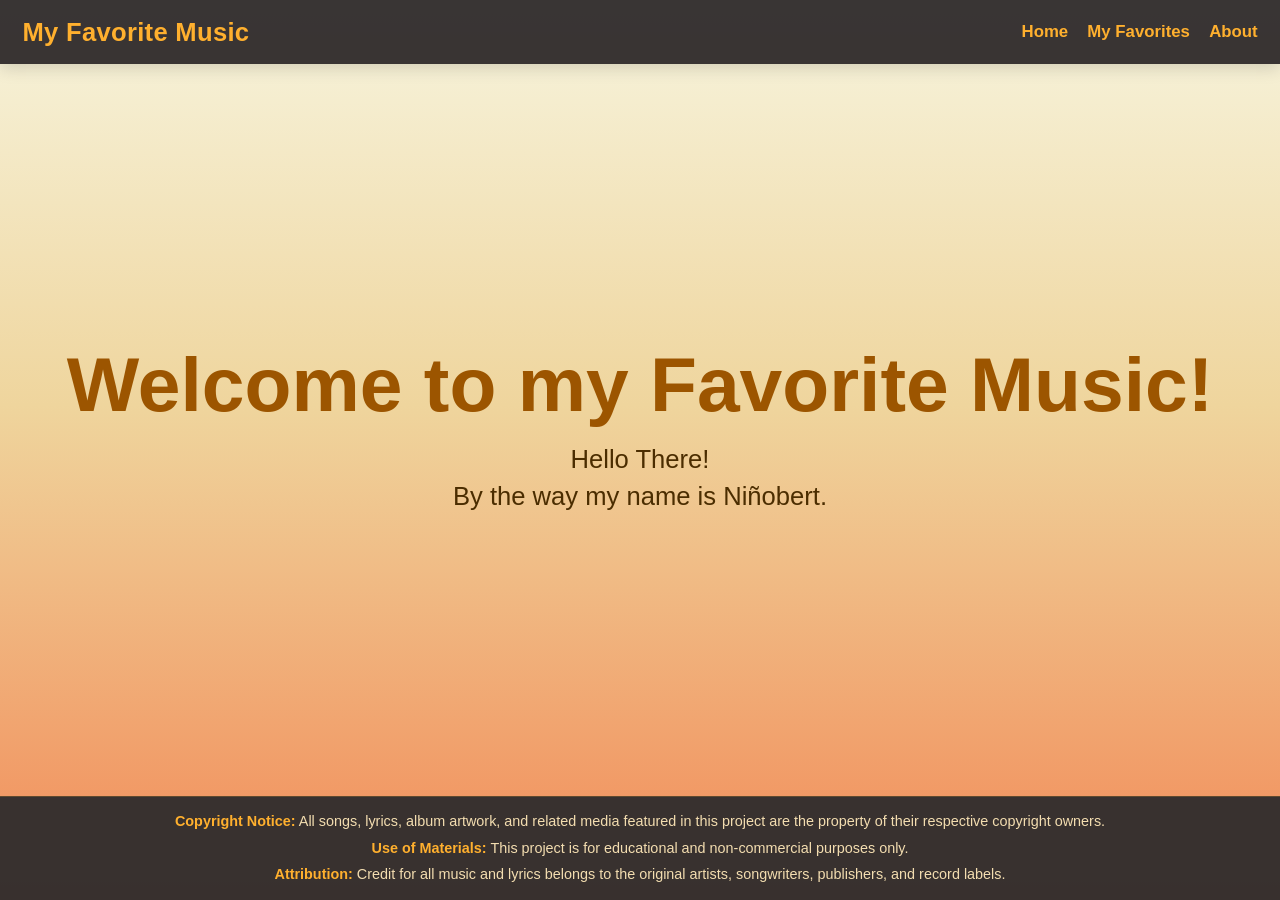
<file: index.html>
<!DOCTYPE html>
<html lang="en">
<head>
    <meta charset="UTF-8">
    <meta name="viewport" content="width=device-width, initial-scale=1.0">
    <title>My Favorite Music</title>
    <link rel="stylesheet" href="./css/styles.css">
    <link rel="apple-touch-icon" sizes="180x180" href="/apple-touch-icon.png">
    <link rel="icon" type="image/png" sizes="32x32" href="/favicon-32x32.png">
    <link rel="icon" type="image/png" sizes="16x16" href="/favicon-16x16.png">
    <link rel="manifest" href="/site.webmanifest">
</head>
<body>
    <div class="header">
        <h1>My Favorite Music</h1>
        <nav>
            <ul>
                <li><a href="index.html">Home</a></li>
                <li><a href="music.html" id="favorites-btn">My Favorites</a></li>
                <li><a href="about.html">About</a></li>
            </ul>
        </nav>
    </div>
    <div class="content">
        <h1>Welcome to my Favorite Music!</h1>
        <p>Hello There!</p>
        <p>By the way my name is Niñobert.</p>
    </div>

    <footer class="site-footer">
        <div class="footer-content">
            <p><strong>Copyright Notice:</strong> All songs, lyrics, album artwork, and related media featured in this project are the property of their respective copyright owners.</p>
            <p><strong>Use of Materials:</strong> This project is for educational and non-commercial purposes only.</p>
            <p><strong>Attribution:</strong> Credit for all music and lyrics belongs to the original artists, songwriters, publishers, and record labels.</p>
        </div>
    </footer>
</body>
</html>
</file>
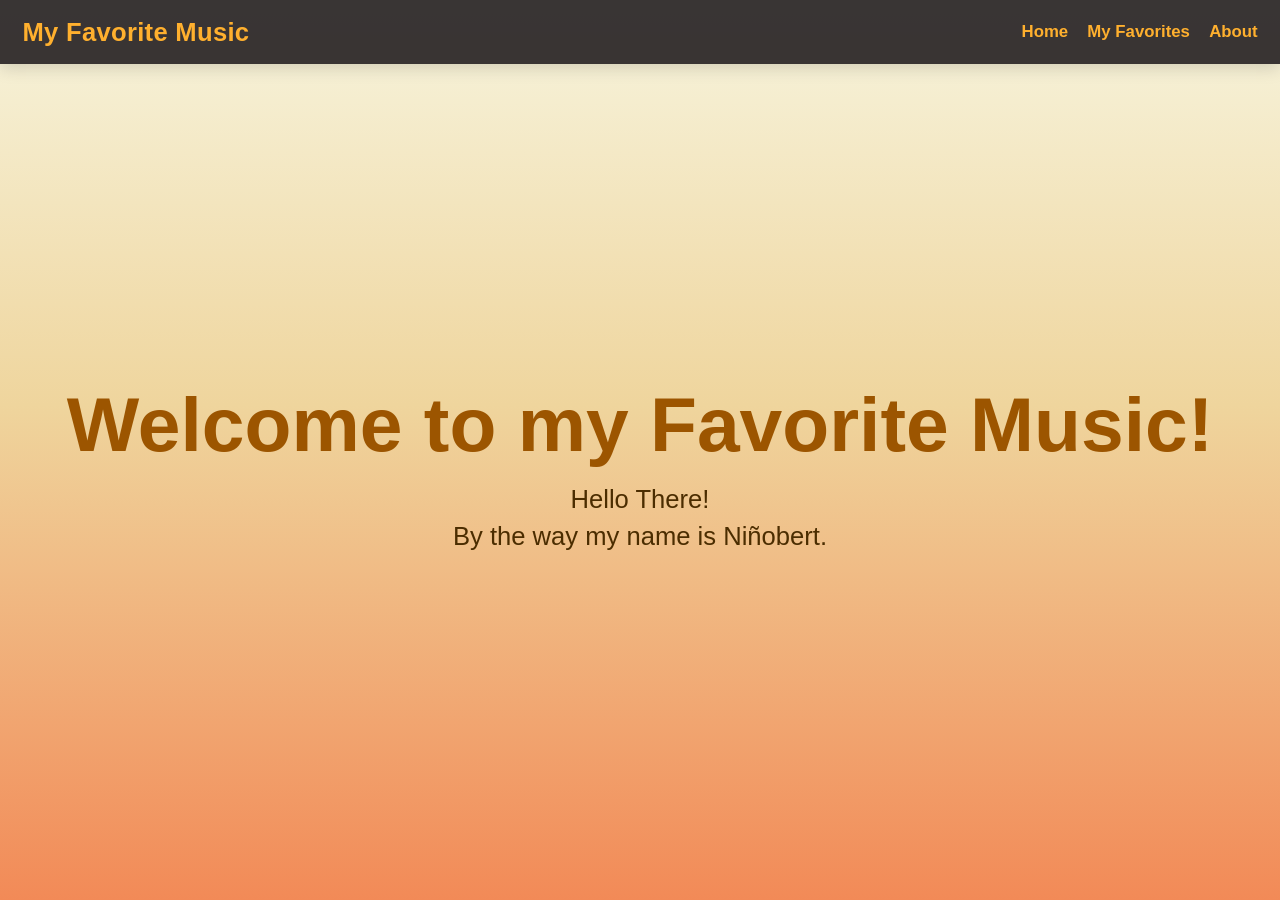
<file: src/html/index.html>
<!DOCTYPE html>
<html lang="en">
<head>
    <meta charset="UTF-8">
    <meta name="viewport" content="width=device-width, initial-scale=1.0">
    <title>My Favorite Music</title>
    <link rel="stylesheet" href="../css/styles.css">
</head>
<body>
    <div class="header">
        <h1>My Favorite Music</h1>
        <nav>
            <ul>
                <li><a href="index.html">Home</a></li>
                <li><a href="music.html" id="favorites-btn">My Favorites</a></li>
                <li><a href="about.html">About</a></li>
            </ul>
        </nav>
    </div>
    <div class="content">
        <h1>Welcome to my Favorite Music!</h1>
        <p>Hello There!</p>
        <p>By the way my name is Niñobert.</p>
    </div>
</body>
</html>
</file>
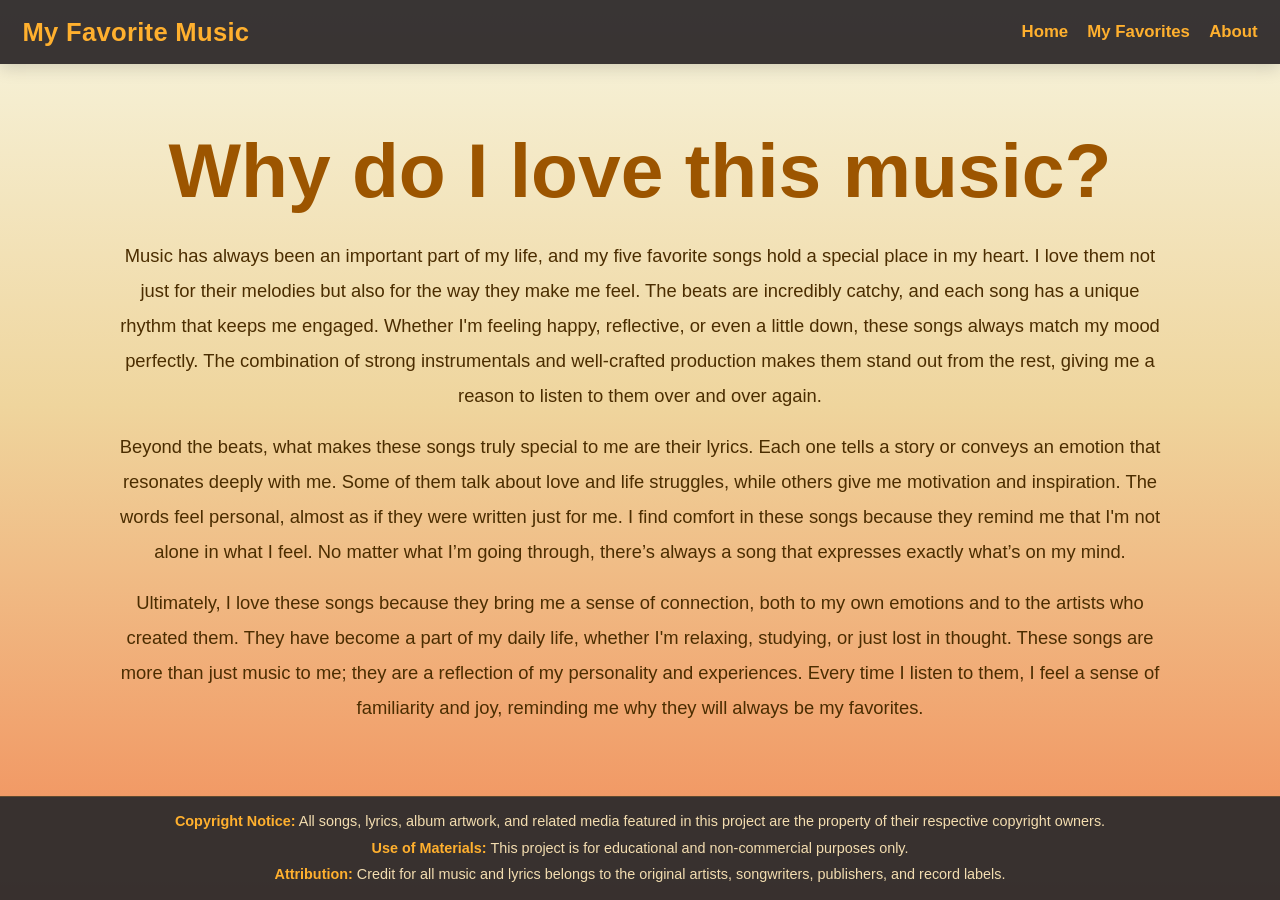
<file: about.html>
<!DOCTYPE html>
<html lang="en">
<head>
    <meta charset="UTF-8">
    <meta name="viewport" content="width=device-width, initial-scale=1.0">
    <title>About</title>
    <link rel="stylesheet" href="./css/styles.css">
    <link rel="apple-touch-icon" sizes="180x180" href="/apple-touch-icon.png">
    <link rel="icon" type="image/png" sizes="32x32" href="/favicon-32x32.png">
    <link rel="icon" type="image/png" sizes="16x16" href="/favicon-16x16.png">
    <link rel="manifest" href="/site.webmanifest">
</head>
<body>
    <div class="header">
    <h1>My Favorite Music</h1>
        <nav>
            <ul>
                <li><a href="index.html">Home</a></li>
                <li><a href="music.html" id="favorites-btn">My Favorites</a></li>
                <li><a href="about.html">About</a></li>
            </ul>
        </nav>
    </div>
    <div class="aboutme">
        <h1>Why do I love this music?</h1>
        <p>Music has always been an important part of my life, and my five favorite songs hold a special place in my heart. I love
        them not just for their melodies but also for the way they make me feel. The beats are incredibly catchy, and each song
        has a unique rhythm that keeps me engaged. Whether I'm feeling happy, reflective, or even a little down, these songs
        always match my mood perfectly. The combination of strong instrumentals and well-crafted production makes them stand out
        from the rest, giving me a reason to listen to them over and over again.</p>

        <p>Beyond the beats, what makes these songs truly special to me are their lyrics. Each one tells a story or conveys an
        emotion that resonates deeply with me. Some of them talk about love and life struggles, while others give me motivation
        and inspiration. The words feel personal, almost as if they were written just for me. I find comfort in these songs
        because they remind me that I'm not alone in what I feel. No matter what I’m going through, there’s always a song that
        expresses exactly what’s on my mind.</p>

        <p>Ultimately, I love these songs because they bring me a sense of connection, both to my own emotions and to the artists
        who created them. They have become a part of my daily life, whether I'm relaxing, studying, or just lost in thought.
        These songs are more than just music to me; they are a reflection of my personality and experiences. Every time I listen
        to them, I feel a sense of familiarity and joy, reminding me why they will always be my favorites.</p>
    </div>

    <footer class="site-footer">
        <div class="footer-content">
            <p><strong>Copyright Notice:</strong> All songs, lyrics, album artwork, and related media featured in this project are the property of their respective copyright owners.</p>
            <p><strong>Use of Materials:</strong> This project is for educational and non-commercial purposes only.</p>
            <p><strong>Attribution:</strong> Credit for all music and lyrics belongs to the original artists, songwriters, publishers, and record labels.</p>
        </div>
    </footer>
</body>
</html>
</file>
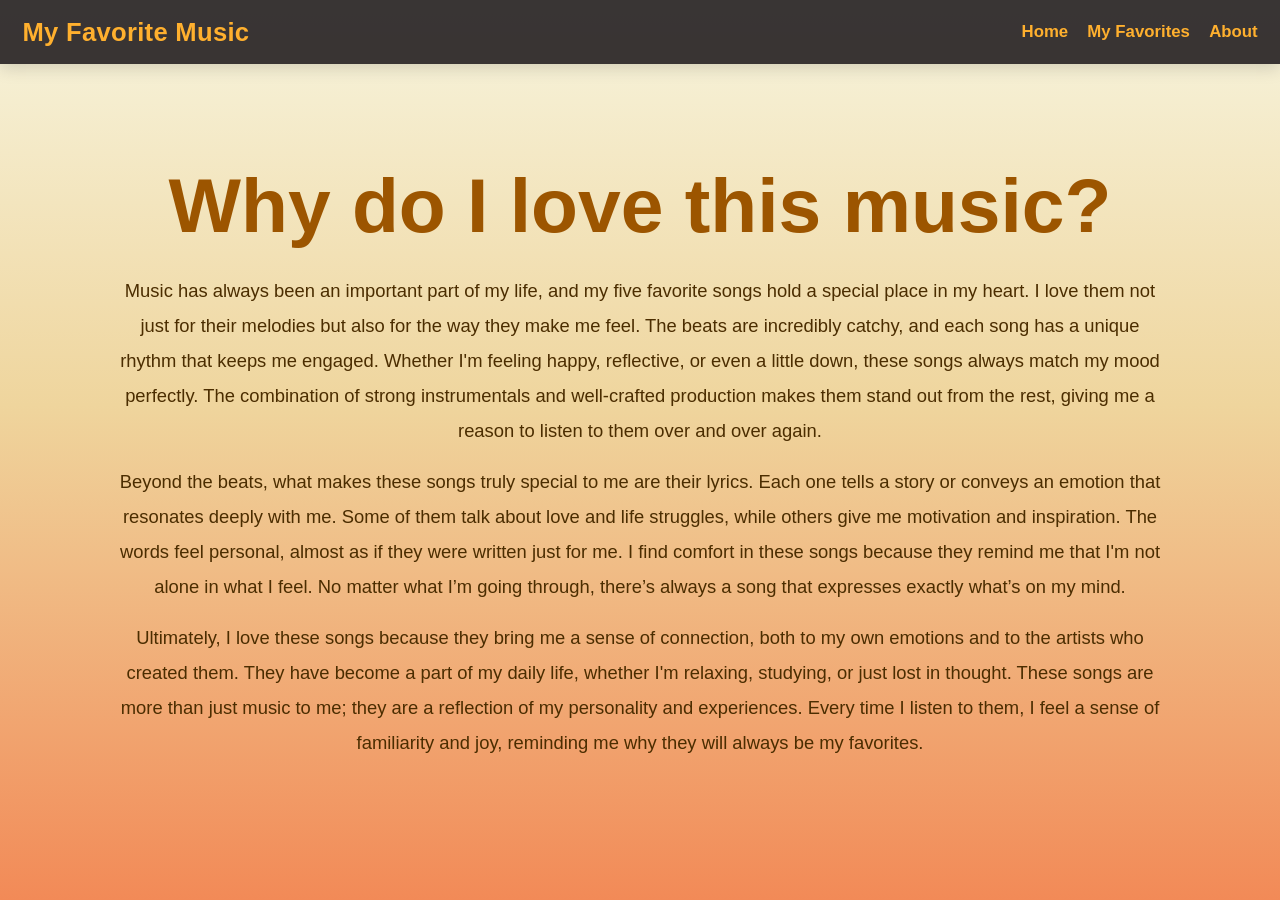
<file: src/html/about.html>
<!DOCTYPE html>
<html lang="en">
<head>
    <meta charset="UTF-8">
    <meta name="viewport" content="width=device-width, initial-scale=1.0">
    <title>About</title>
    <link rel="stylesheet" href="../css/styles.css">
</head>
<body>
    <div class="header">
    <h1>My Favorite Music</h1>
        <nav>
            <ul>
                <li><a href="index.html">Home</a></li>
                <li><a href="music.html" id="favorites-btn">My Favorites</a></li>
                <li><a href="about.html">About</a></li>
            </ul>
        </nav>
    </div>
    <div class="aboutme">
        <h1>Why do I love this music?</h1>
        <p>Music has always been an important part of my life, and my five favorite songs hold a special place in my heart. I love
        them not just for their melodies but also for the way they make me feel. The beats are incredibly catchy, and each song
        has a unique rhythm that keeps me engaged. Whether I'm feeling happy, reflective, or even a little down, these songs
        always match my mood perfectly. The combination of strong instrumentals and well-crafted production makes them stand out
        from the rest, giving me a reason to listen to them over and over again.</p>

        <p>Beyond the beats, what makes these songs truly special to me are their lyrics. Each one tells a story or conveys an
        emotion that resonates deeply with me. Some of them talk about love and life struggles, while others give me motivation
        and inspiration. The words feel personal, almost as if they were written just for me. I find comfort in these songs
        because they remind me that I'm not alone in what I feel. No matter what I’m going through, there’s always a song that
        expresses exactly what’s on my mind.</p>

        <p>Ultimately, I love these songs because they bring me a sense of connection, both to my own emotions and to the artists
        who created them. They have become a part of my daily life, whether I'm relaxing, studying, or just lost in thought.
        These songs are more than just music to me; they are a reflection of my personality and experiences. Every time I listen
        to them, I feel a sense of familiarity and joy, reminding me why they will always be my favorites.</p>
    </div>
</body>
</html>
</file>
<file: css/styles.css>
* {
    margin: 0;
    padding: 0;
    box-sizing: border-box;
}

html {
    font-size: 16px;
    scroll-behavior: smooth;
}

body {
    min-height: 100vh;
    font-family: Arial, sans-serif;
    background: linear-gradient(180deg, #f7f5df 0%, #efd59d 45%, #f28a57 100%);
    color: #2f1d00;
    display: flex;
    flex-direction: column;
}

/* HEADER */
.header {
    width: 100%;
    display: flex;
    justify-content: space-between;
    align-items: center;
    gap: 1rem;
    padding: 1.1rem 1.4rem;
    background: rgba(49, 45, 45, 0.96);
    box-shadow: 0 4px 16px rgba(0, 0, 0, 0.15);
    flex-wrap: wrap;
}

.header h1 {
    color: #ffb02e;
    font-size: clamp(1.5rem, 2vw, 2.2rem);
    font-weight: 700;
    letter-spacing: 0.3px;
}

.header nav ul {
    display: flex;
    align-items: center;
    gap: 1.2rem;
    list-style: none;
    flex-wrap: wrap;
}

.header a {
    text-decoration: none;
    color: #ffb02e;
    font-size: 1.05rem;
    font-weight: 600;
    transition: color 0.2s ease, transform 0.2s ease;
}

.header a:hover {
    color: #ffd27a;
    transform: translateY(-1px);
}

/* HOME */
.content {
    flex: 1;
    display: flex;
    justify-content: center;
    align-items: center;
    flex-direction: column;
    text-align: center;
    padding: 2rem 1rem;
}

.content h1 {
    color: #9c5500;
    font-size: clamp(2.2rem, 6vw, 5rem);
    margin-bottom: 1rem;
}

.content p {
    color: #4b2d00;
    font-size: clamp(1rem, 2.5vw, 1.6rem);
    margin-bottom: 0.5rem;
}

/* MUSIC PAGE */
.pcontainer {
    flex: 1;
    display: flex;
    justify-content: center;
    align-items: flex-start;
    gap: 2rem;
    padding: 1.5rem 1.5rem 1rem;
    flex-wrap: wrap;
}

.player,
.lyricsContainer {
    background: rgba(255, 245, 220, 0.42);
    border: 1px solid rgba(120, 80, 20, 0.12);
    backdrop-filter: blur(10px);
    padding: 1.4rem;
    border-radius: 20px;
    box-shadow: 0 10px 28px rgba(108, 72, 12, 0.18);
    width: min(100%, 430px);
    height: 520px;
}

.player {
    display: flex;
    flex-direction: column;
    align-items: center;
    justify-content: flex-start;
}

.lyricsContainer {
    overflow-y: hidden;
    scroll-behavior: smooth;
}

.lyricsContainer::-webkit-scrollbar {
    width: 8px;
}

.lyricsContainer::-webkit-scrollbar-thumb {
    background: rgba(107, 72, 17, 0.45);
    border-radius: 999px;
}

.lyricsContainer::-webkit-scrollbar-track {
    background: transparent;
}

/* PLAYER */
.player img {
    width: min(100%, 235px);
    aspect-ratio: 1 / 1;
    object-fit: cover;
    border-radius: 14px;
    display: block;
    margin-top: 0.5rem;
    box-shadow: 0 10px 24px rgba(0, 0, 0, 0.18);
}

.player h2 {
    color: #211200;
    text-align: center;
    font-size: clamp(1.3rem, 2.5vw, 2rem);
    font-weight: 700;
    margin-top: 1.4rem;
    min-height: 3rem;
    line-height: 1.3;
}

#audio {
    width: 100%;
    margin-top: 1rem;
}

.controls {
    width: 100%;
    display: flex;
    justify-content: center;
    gap: 0.85rem;
    flex-wrap: wrap;
    margin-top: 2rem;
}

button {
    background: #101010;
    border: none;
    color: #f5a000;
    padding: 0.95rem 1.2rem;
    min-width: 110px;
    border-radius: 12px;
    cursor: pointer;
    font-size: 1rem;
    font-weight: 600;
    transition: background 0.2s ease, color 0.2s ease, transform 0.2s ease, box-shadow 0.2s ease;
    box-shadow: 0 6px 14px rgba(0, 0, 0, 0.18);
}

button:hover {
    background: #ff9c1a;
    color: #241400;
    transform: translateY(-2px);
    box-shadow: 0 10px 18px rgba(0, 0, 0, 0.16);
}

.player-beats {
    margin-top: auto;
    padding-top: 1.5rem;
    width: 100%;
    display: flex;
    justify-content: center;
    align-items: end;
    gap: 8px;
    height: 70px;
}

.player-beats span {
    display: block;
    width: 10px;
    border-radius: 999px;
    background: linear-gradient(to top, #ff7b00, #ffb700, #ff4d6d, #7b2cff);
    box-shadow: 0 0 10px rgba(255, 123, 0, 0.35);
    animation: beatBars 1s ease-in-out infinite;
    animation-play-state: paused;
    transform-origin: bottom;
}

.player-beats.playing span {
    animation-play-state: running;
}

.player-beats span:nth-child(1) { height: 20px; animation-delay: 0s; }
.player-beats span:nth-child(2) { height: 40px; animation-delay: 0.1s; }
.player-beats span:nth-child(3) { height: 28px; animation-delay: 0.2s; }
.player-beats span:nth-child(4) { height: 55px; animation-delay: 0.3s; }
.player-beats span:nth-child(5) { height: 35px; animation-delay: 0.4s; }
.player-beats span:nth-child(6) { height: 50px; animation-delay: 0.5s; }
.player-beats span:nth-child(7) { height: 25px; animation-delay: 0.6s; }
.player-beats span:nth-child(8) { height: 42px; animation-delay: 0.7s; }

@keyframes beatBars {
    0%, 100% {
        transform: scaleY(0.6);
        opacity: 0.7;
    }
    50% {
        transform: scaleY(1.25);
        opacity: 1;
    }
}

/* LYRICS */
#lyrics {
    color: #5f3c07;
    position: relative;
    padding-right: 0.25rem;
}

.lyric-line {
    opacity: 0.62;
    margin: 0.75rem 0;
    line-height: 1.8;
    transition: opacity 0.25s ease, transform 0.25s ease, color 0.25s ease, background 0.25s ease;
    font-size: 1.05rem;
    padding: 0.2rem 0.35rem;
    border-radius: 8px;
}

.active-lyric {
    opacity: 1;
    color: #b86a00;
    font-weight: 700;
    transform: scale(1.02);
    background: rgba(255, 176, 46, 0.14);
}

.past-lyric {
    opacity: 0.78;
    color: #805313;
}

/* ABOUT */
.aboutme {
    flex: 1;
    display: flex;
    justify-content: center;
    align-items: center;
    flex-direction: column;
    padding: 1.5rem 1.25rem 1rem;
    max-width: 1100px;
    margin: 0 auto;
    text-align: center;
}

.aboutme h1 {
    color: #9c5500;
    font-size: clamp(2.2rem, 6vw, 5rem);
    margin-bottom: 1.5rem;
}

.aboutme p {
    color: #4b2d00;
    font-size: clamp(1rem, 2vw, 1.15rem);
    line-height: 1.9;
    margin-bottom: 1rem;
}

/* TABLET */
@media (max-width: 992px) {
    .pcontainer {
        gap: 1.5rem;
        padding: 1.5rem 1rem;
    }

    .player,
    .lyricsContainer {
        width: min(100%, 520px);
    }
}

/* MOBILE */
@media (max-width: 768px) {
    .header {
        flex-direction: column;
        justify-content: center;
        text-align: center;
    }

    .header nav ul {
        justify-content: center;
    }

    .pcontainer {
        flex-direction: column;
        padding: 1rem;
    }

    .player,
    .lyricsContainer {
        width: 100%;
        min-height: auto;
        max-height: none;
    }

    .lyricsContainer {
        max-height: 340px;
    }

    .controls {
        flex-direction: column;
        align-items: stretch;
    }

    button {
        width: 100%;
    }

    .aboutme {
        padding: 1.5rem 1rem;
        text-align: left;
    }

    .aboutme h1 {
        text-align: center;
    }
}

/* SMALL PHONES */
@media (max-width: 480px) {
    .header {
        padding: 0.9rem;
    }

    .header nav ul {
        gap: 0.75rem;
    }

    .content,
    .aboutme,
    .pcontainer {
        padding: 1rem 0.8rem;
    }

    .player,
    .lyricsContainer {
        padding: 1rem;
    }

    .player img {
        width: min(100%, 190px);
    }

    button {
        font-size: 0.95rem;
        padding: 0.9rem;
    }

    .lyric-line {
        font-size: 0.98rem;
    }
}

.site-footer {
    width: 100%;
    background: rgba(49, 45, 45, 0.96);
    color: #f6d28b;
    padding: 0.9rem 1rem;
    margin-top: auto;
    border-top: 1px solid rgba(255, 176, 46, 0.2);
}

.footer-content {
    max-width: 1100px;
    margin: 0 auto;
    text-align: center;
}

.footer-content p {
    font-size: 0.9rem;
    line-height: 1.5;
    margin-bottom: 0.3rem;
    color: #f3ddb0;
}

.footer-content p:last-child {
    margin-bottom: 0;
}

.footer-content strong {
    color: #ffb02e;
}

@media (max-width: 768px) {
    .site-footer {
        padding: 0.8rem 0.75rem;
    }

    .footer-content {
        text-align: left;
    }

    .footer-content p {
        font-size: 0.85rem;
        line-height: 1.45;
    }
}

@media (max-width: 480px) {
    .site-footer {
        padding: 0.75rem 0.65rem;
    }

    .footer-content p {
        font-size: 0.8rem;
    }
}
</file>
<file: src/css/styles.css>
* {
    margin: 0;
    padding: 0;
    box-sizing: border-box;
}

html {
    font-size: 16px;
    scroll-behavior: smooth;
}

body {
    min-height: 100vh;
    font-family: Arial, sans-serif;
    background: linear-gradient(180deg, #f7f5df 0%, #efd59d 45%, #f28a57 100%);
    color: #2f1d00;
}

/* HEADER */
.header {
    width: 100%;
    display: flex;
    justify-content: space-between;
    align-items: center;
    gap: 1rem;
    padding: 1.1rem 1.4rem;
    background: rgba(49, 45, 45, 0.96);
    box-shadow: 0 4px 16px rgba(0, 0, 0, 0.15);
    flex-wrap: wrap;
}

.header h1 {
    color: #ffb02e;
    font-size: clamp(1.5rem, 2vw, 2.2rem);
    font-weight: 700;
    letter-spacing: 0.3px;
}

.header nav ul {
    display: flex;
    align-items: center;
    gap: 1.2rem;
    list-style: none;
    flex-wrap: wrap;
}

.header a {
    text-decoration: none;
    color: #ffb02e;
    font-size: 1.05rem;
    font-weight: 600;
    transition: color 0.2s ease, transform 0.2s ease;
}

.header a:hover {
    color: #ffd27a;
    transform: translateY(-1px);
}

/* HOME */
.content {
    min-height: calc(100vh - 90px);
    display: flex;
    justify-content: center;
    align-items: center;
    flex-direction: column;
    text-align: center;
    padding: 2rem 1rem;
}

.content h1 {
    color: #9c5500;
    font-size: clamp(2.2rem, 6vw, 5rem);
    margin-bottom: 1rem;
}

.content p {
    color: #4b2d00;
    font-size: clamp(1rem, 2.5vw, 1.6rem);
    margin-bottom: 0.5rem;
}

/* MUSIC PAGE */
.pcontainer {
    min-height: calc(100vh - 90px);
    display: flex;
    justify-content: center;
    align-items: flex-start;
    gap: 2rem;
    padding: 2.2rem 1.5rem;
    flex-wrap: wrap;
}

.player,
.lyricsContainer {
    background: rgba(255, 245, 220, 0.42);
    border: 1px solid rgba(120, 80, 20, 0.12);
    backdrop-filter: blur(10px);
    padding: 1.4rem;
    border-radius: 20px;
    box-shadow: 0 10px 28px rgba(108, 72, 12, 0.18);
    width: min(100%, 430px);
}

.player {
    display: flex;
    flex-direction: column;
    align-items: center;
    justify-content: flex-start;
    min-height: 520px;
}

.lyricsContainer {
    min-height: 520px;
    max-height: 520px;
    overflow-y: auto;
    scroll-behavior: smooth;
}

.lyricsContainer::-webkit-scrollbar {
    width: 8px;
}

.lyricsContainer::-webkit-scrollbar-thumb {
    background: rgba(107, 72, 17, 0.45);
    border-radius: 999px;
}

.lyricsContainer::-webkit-scrollbar-track {
    background: transparent;
}

/* PLAYER */
.player img {
    width: min(100%, 235px);
    aspect-ratio: 1 / 1;
    object-fit: cover;
    border-radius: 14px;
    display: block;
    margin-top: 0.5rem;
    box-shadow: 0 10px 24px rgba(0, 0, 0, 0.18);
}

.player h2 {
    color: #211200;
    text-align: center;
    font-size: clamp(1.3rem, 2.5vw, 2rem);
    font-weight: 700;
    margin-top: 1.4rem;
    min-height: 3rem;
    line-height: 1.3;
}

#audio {
    width: 100%;
    margin-top: 1rem;
}

.controls {
    width: 100%;
    display: flex;
    justify-content: center;
    gap: 0.85rem;
    flex-wrap: wrap;
    margin-top: 2rem;
}

button {
    background: #101010;
    border: none;
    color: #f5a000;
    padding: 0.95rem 1.2rem;
    min-width: 110px;
    border-radius: 12px;
    cursor: pointer;
    font-size: 1rem;
    font-weight: 600;
    transition: background 0.2s ease, color 0.2s ease, transform 0.2s ease, box-shadow 0.2s ease;
    box-shadow: 0 6px 14px rgba(0, 0, 0, 0.18);
}

button:hover {
    background: #ff9c1a;
    color: #241400;
    transform: translateY(-2px);
    box-shadow: 0 10px 18px rgba(0, 0, 0, 0.16);
}

.player-beats {
    margin-top: auto;
    padding-top: 1.5rem;
    width: 100%;
    display: flex;
    justify-content: center;
    align-items: end;
    gap: 8px;
    height: 70px;
}

.player-beats span {
    display: block;
    width: 10px;
    border-radius: 999px;
    background: linear-gradient(to top, #ff7b00, #ffb700, #ff4d6d, #7b2cff);
    box-shadow: 0 0 10px rgba(255, 123, 0, 0.35);
    animation: beatBars 1s ease-in-out infinite;
}

.player-beats span:nth-child(1) { height: 20px; animation-delay: 0s; }
.player-beats span:nth-child(2) { height: 40px; animation-delay: 0.1s; }
.player-beats span:nth-child(3) { height: 28px; animation-delay: 0.2s; }
.player-beats span:nth-child(4) { height: 55px; animation-delay: 0.3s; }
.player-beats span:nth-child(5) { height: 35px; animation-delay: 0.4s; }
.player-beats span:nth-child(6) { height: 50px; animation-delay: 0.5s; }
.player-beats span:nth-child(7) { height: 25px; animation-delay: 0.6s; }
.player-beats span:nth-child(8) { height: 42px; animation-delay: 0.7s; }

@keyframes beatBars {
    0%, 100% {
        transform: scaleY(0.6);
        opacity: 0.7;
    }
    50% {
        transform: scaleY(1.25);
        opacity: 1;
    }
}

/* LYRICS */
#lyrics {
    color: #5f3c07;
    position: relative;
    padding-right: 0.25rem;
}

.lyric-line {
    opacity: 0.62;
    margin: 0.75rem 0;
    line-height: 1.8;
    transition: opacity 0.25s ease, transform 0.25s ease, color 0.25s ease, background 0.25s ease;
    font-size: 1.05rem;
    padding: 0.2rem 0.35rem;
    border-radius: 8px;
}

.active-lyric {
    opacity: 1;
    color: #b86a00;
    font-weight: 700;
    transform: scale(1.02);
    background: rgba(255, 176, 46, 0.14);
}

.past-lyric {
    opacity: 0.78;
    color: #805313;
}

/* ABOUT */
.aboutme {
    min-height: calc(100vh - 90px);
    display: flex;
    justify-content: center;
    align-items: center;
    flex-direction: column;
    padding: 2rem 1.25rem;
    max-width: 1100px;
    margin: 0 auto;
    text-align: center;
}

.aboutme h1 {
    color: #9c5500;
    font-size: clamp(2.2rem, 6vw, 5rem);
    margin-bottom: 1.5rem;
}

.aboutme p {
    color: #4b2d00;
    font-size: clamp(1rem, 2vw, 1.15rem);
    line-height: 1.9;
    margin-bottom: 1rem;
}

/* TABLET */
@media (max-width: 992px) {
    .pcontainer {
        gap: 1.5rem;
        padding: 1.5rem 1rem;
    }

    .player,
    .lyricsContainer {
        width: min(100%, 520px);
    }
}

/* MOBILE */
@media (max-width: 768px) {
    .header {
        flex-direction: column;
        justify-content: center;
        text-align: center;
    }

    .header nav ul {
        justify-content: center;
    }

    .pcontainer {
        flex-direction: column;
        padding: 1rem;
    }

    .player,
    .lyricsContainer {
        width: 100%;
        min-height: auto;
        max-height: none;
    }

    .lyricsContainer {
        max-height: 340px;
    }

    .controls {
        flex-direction: column;
        align-items: stretch;
    }

    button {
        width: 100%;
    }

    .aboutme {
        padding: 1.5rem 1rem;
        text-align: left;
    }

    .aboutme h1 {
        text-align: center;
    }
}

/* SMALL PHONES */
@media (max-width: 480px) {
    .header {
        padding: 0.9rem;
    }

    .header nav ul {
        gap: 0.75rem;
    }

    .content,
    .aboutme,
    .pcontainer {
        padding: 1rem 0.8rem;
    }

    .player,
    .lyricsContainer {
        padding: 1rem;
    }

    .player img {
        width: min(100%, 190px);
    }

    button {
        font-size: 0.95rem;
        padding: 0.9rem;
    }

    .lyric-line {
        font-size: 0.98rem;
    }
}
</file>
